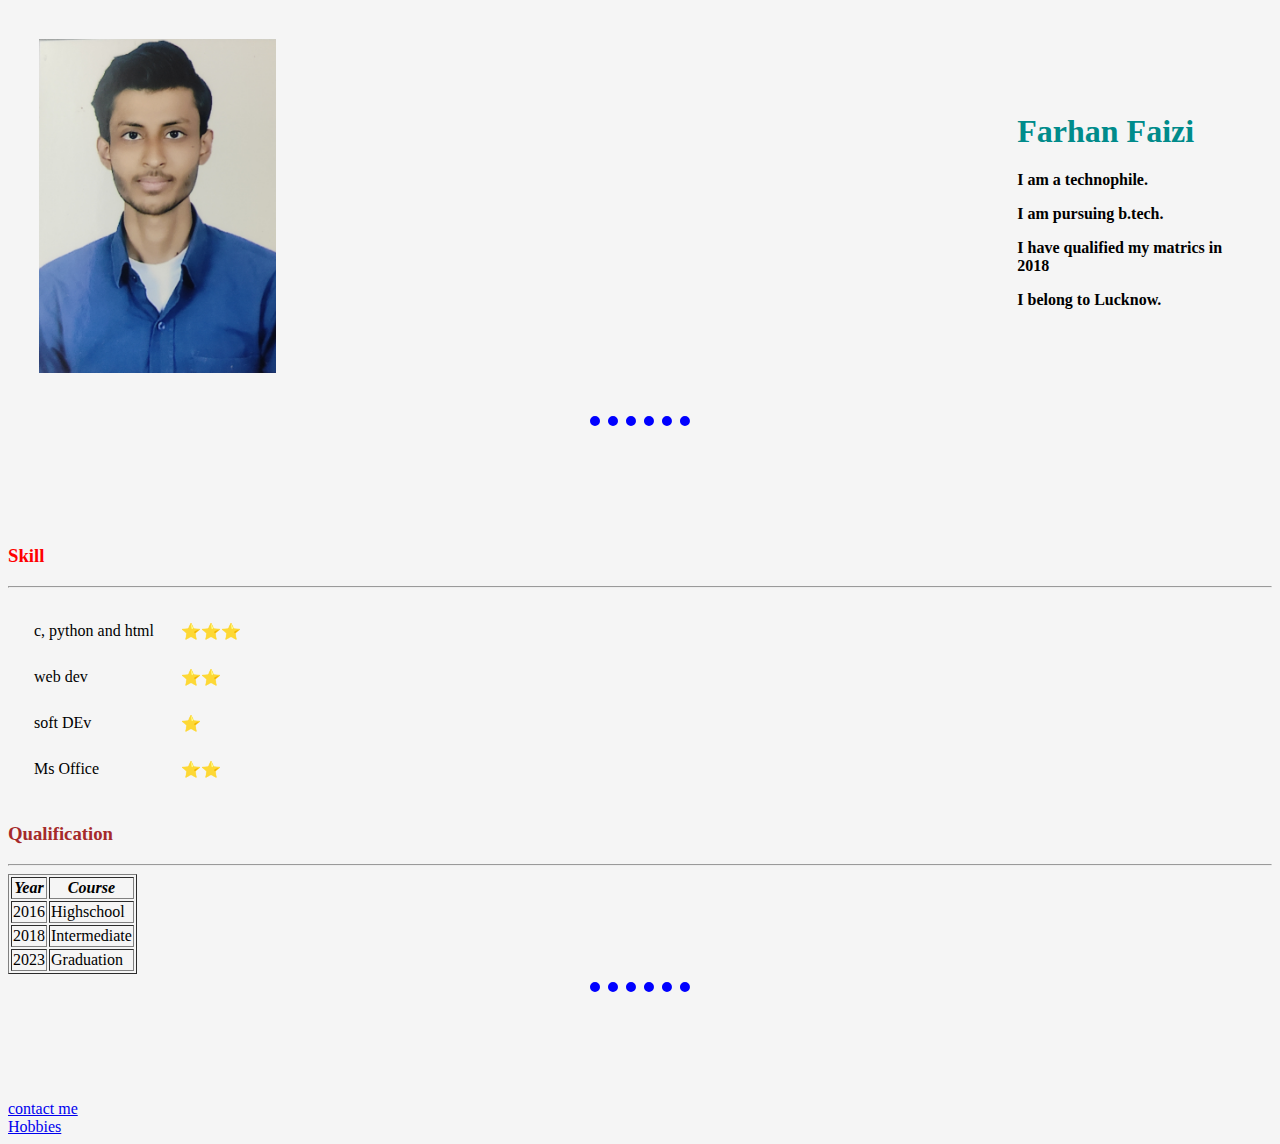
<file: index.html>
<!DOCTYPE html>
<html lang="en">
<head>
    <meta charset="UTF-8">
    <meta http-equiv="X-UA-Compatible" content="IE=edge">
    <meta name="viewport" content="width=device-width, initial-scale=1.0">
    <link rel="stylesheet" href="st.css">
    <title>Resume</title>
</head>
<body>
    <table cellspacing="30px">
        <tr>
            <td> <img style="height:30%;width:25%"src="Picsart_22-05-25_22-15-46-799.jpg" alt="NO INTERNET"></td>
            <td> <h1 style="color:darkcyan">Farhan Faizi</h1>
    <b><p> I am a technophile.
    </p>
        <p>I am pursuing b.tech.</p>
        <p>I have qualified my matrics in 2018</p>
        <p>I belong to Lucknow.</p></b>
                </td>
        </tr>
        
       
    </table>

    <hr class="lin">
   
    
   


    <h3 class="abc">Skill</h3>
    <hr>
<table cellspacing="25px">
    <tr>
        <td>
            c, python and html
        </td>
        <td>
            ⭐⭐⭐
        </td>
    </tr>
    <tr>
        <td>web dev</td>
        <td> ⭐⭐</td>
    </tr>
    <tr>
        <td>soft DEv</td>
        <td> ⭐</td>
    </tr>
        <tr>
            <td>Ms Office</td>
            <td> ⭐⭐</td>
        </tr>
        
       
        
        
    
    



</table>
    

    <h3 id="si">Qualification</h3>
 <hr>
 <table 
 border="1px">
    <tr>
        <th> <i>Year</i>
        </th>
        <th> 
           <i>Course</i> </th>
    </tr>
    <tr>
        <td>2016</td>
        <td>Highschool</td>
    </tr>
    <tr>
        <td>2018
            <td>Intermediate</td>
        </td>
    </tr>
    <tr>
        <td>2023</td>
        <td>Graduation</td>
    </tr>


 </table>
 <hr class="line">

 <a href="contact.html"> contact me</a>
 <br>
 <a href="hobbies.html"> Hobbies</a>

 

    
</body>
</html>
</file>
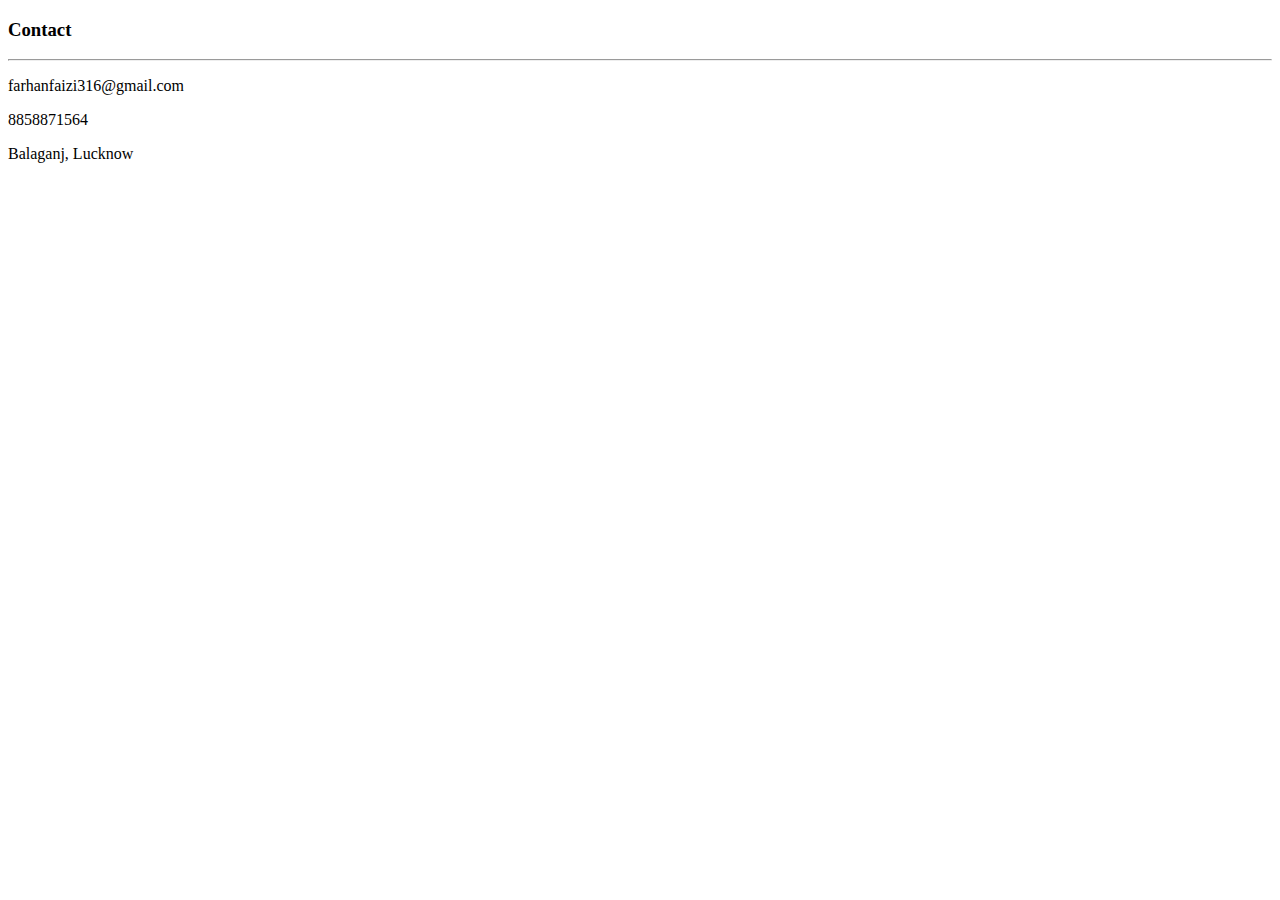
<file: contact.html>
<!DOCTYPE html>
<html lang="en">
<head>
    <meta charset="UTF-8">
    <meta http-equiv="X-UA-Compatible" content="IE=edge">
    <meta name="viewport" content="width=device-width, initial-scale=1.0">
    <title>CONTACT</title>
</head>
<body>
    <h3>Contact</h3>
    <hr>
    <p>farhanfaizi316@gmail.com</p>
    <p>8858871564</p>
    <p>Balaganj, Lucknow</p>
</body>
</html>
</file>
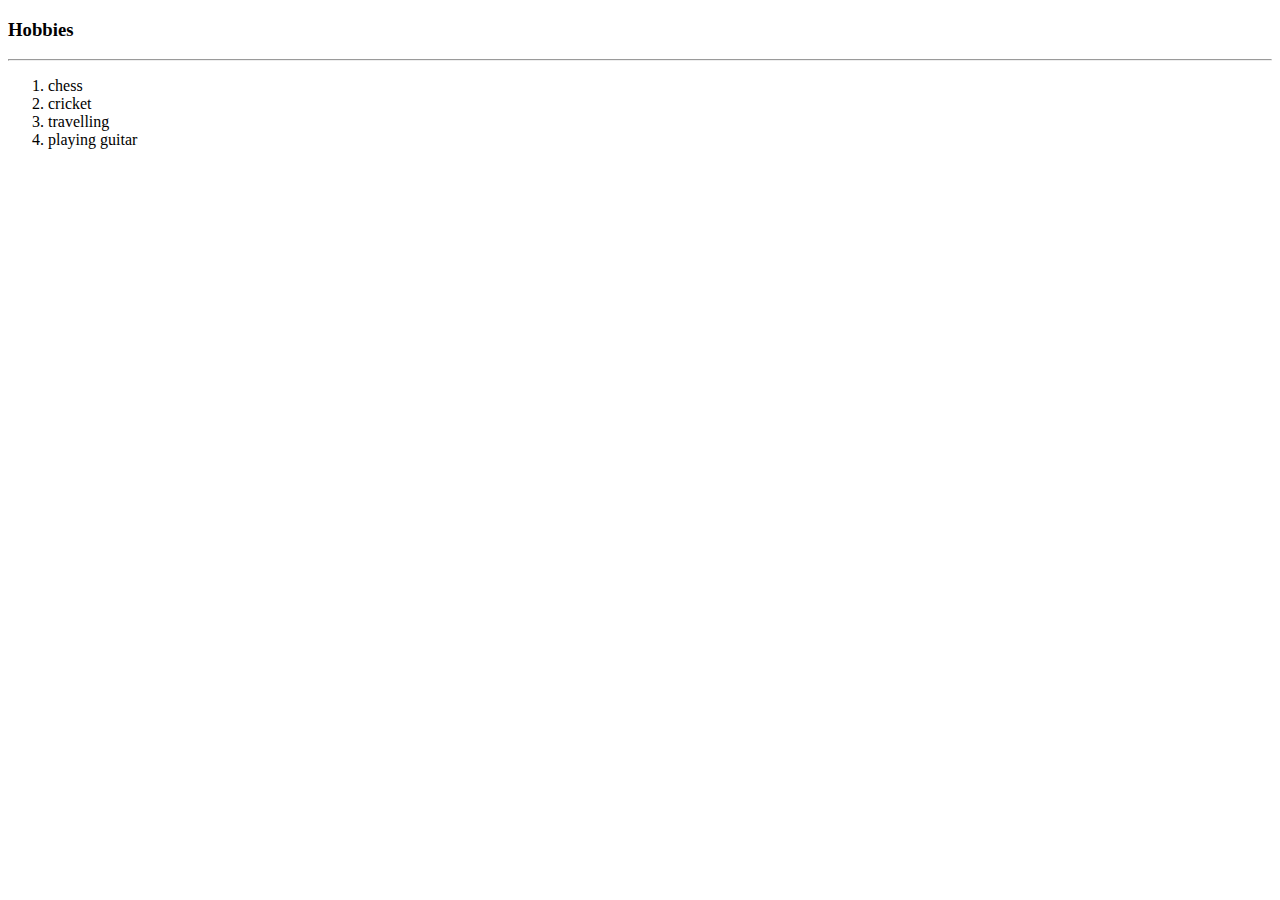
<file: hobbies.html>
<!DOCTYPE html>
<html lang="en">
<head>
    <meta charset="UTF-8">
    <meta http-equiv="X-UA-Compatible" content="IE=edge">
    <meta name="viewport" content="width=device-width, initial-scale=1.0">
    <title>hobbies</title>
</head>
<body>
    <h3>Hobbies</h3>
    <hr>
    <ol>
    <li>
        chess
    </li>
    <li>cricket</li>
    <li>travelling</li>
    <li>playing guitar</li>
    </ol>

    
</body>
</html>
</file>
<file: row.html>
<!DOCTYPE html>
<html lang="en">
<head>
    <meta charset="UTF-8">
    <meta http-equiv="X-UA-Compatible" content="IE=edge">
    <meta name="viewport" content="width=device-width, initial-scale=1.0">
    <link rel="stylesheet" href="row.css">
    <link href="https://cdn.jsdelivr.net/npm/bootstrap@5.2.1/dist/css/bootstrap.min.css" rel="stylesheet" integrity="sha384-iYQeCzEYFbKjA/T2uDLTpkwGzCiq6soy8tYaI1GyVh/UjpbCx/TYkiZhlZB6+fzT" crossorigin="anonymous">
    <title>Document</title>
</head>
<body>
    <div style="border:solid ;" 1px>
      <div class="row">
        <div class="col-lg-6">
            Farhan
        </div>

        <div class="col-lg-6">
          Faizi
      </div>

      </div>
    </div>
    
</body>
</html>
</file>
<file: st.css>
body
{
    background-color: whitesmoke
}
#si
{
 color: brown;
}
.abc
{
    color: red;
}
.line
{
    width: 100px;
    height: 100px;
    border-style: none;
    border-top: dotted;
    border-color: blue;
    border-width: 10px;
}
.lin
{
    width: 100px;
    height: 100px;
    border-style: none;
    border-top: dotted;
    border-color: blue;
    border-width: 10px;  
}
img:hover{
    background-color: aqua;
}

h3:hover
{
    background-color: aqua;
}
</file>
<file: row.css>
#title{
    background-color: green;
}
</file>
